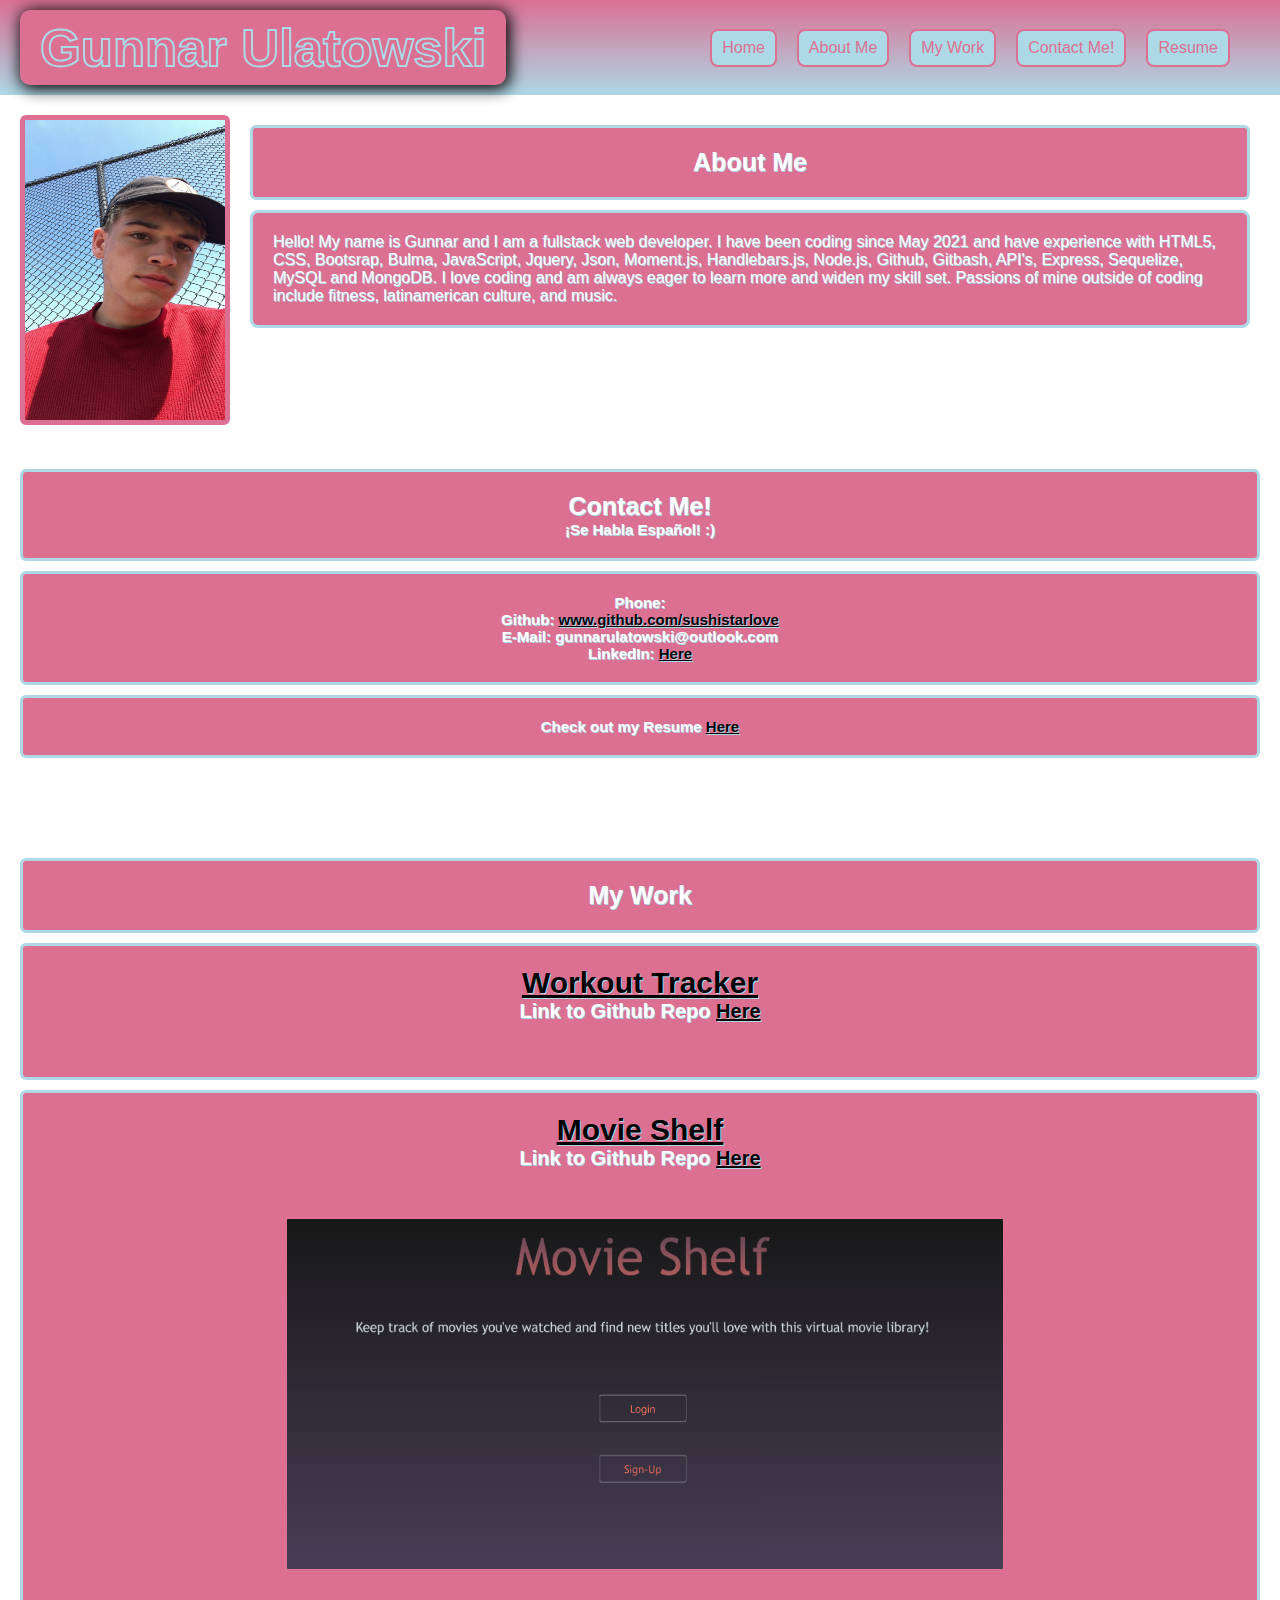
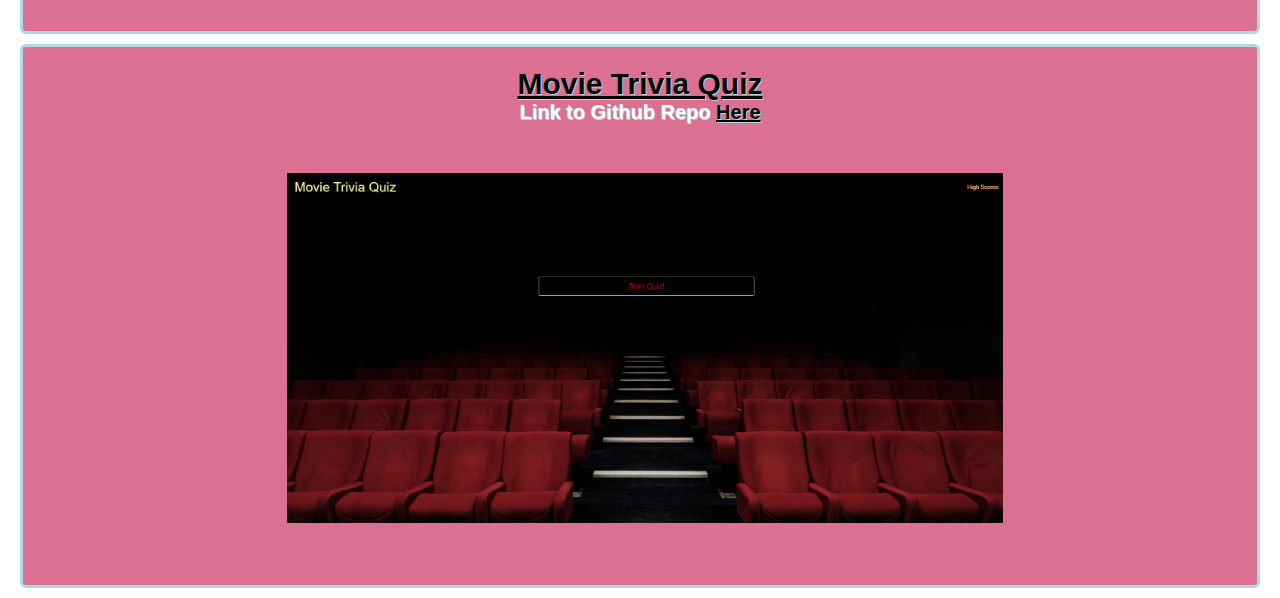
<file: index.html>
<!DOCTYPE html>
<html lang="en">
  <head>
    <meta charset="UTF-8" />
    <meta http-equiv="X-UA-Compatible" content="IE=edge" />
    <meta name="viewport" content="width=device-width, initial-scale=1.0" />
    <title>Document</title>
    <link
      rel="stylesheet"
      href="https://cdnjs.cloudflare.com/ajax/libs/font-awesome/5.15.3/css/all.min.css"
      integrity="sha512-iBBXm8fW90+nuLcSKlbmrPcLa0OT92xO1BIsZ+ywDWZCvqsWgccV3gFoRBv0z+8dLJgyAHIhR35VZc2oM/gI1w=="
      crossorigin="anonymous"
      referrerpolicy="no-referrer"
    />
    <link rel="stylesheet" href="./assets/style.css" />
  </head>
  <header class="jumbotron"></header>

  <body>
    <div class="header">
      <div class="brand">
        <div id="name">
          <h2>Gunnar Ulatowski</h2>
        </div>
      </div>
      <nav>
        <a class="nav-item" href="#">Home</a>
        <a class="nav-item" href="#">About Me</a>
        <a class="nav-item" href="#">My Work</a>
        <a class="nav-item" href="#">Contact Me!</a>
        <a class="nav-item" href="#">Resume</a>
        <a href="#"><i id="icon" class="fas fa-chevron-down"></i></a>
      </nav>
    </div>

    <div class="dropdown hide">
      <ul>
        <li><a href="#" class="dropdown-item"></a>Home</li>
        <li><a href="#" class="dropdown-item"></a>About Me</li>
        <li><a href="#" class="dropdown-item"></a>Work</li>
        <li><a href="#" class="dropdown-item"></a>Resume</li>
      </ul>
    </div>
    

    <div id="container1">
      <div id=picofme>
      <img src="./assets/images/pictureofme.jpg" alt="Picture Of Me" />
      </div>
      <div class="aboutme">
        <h3>About Me</h3>
        <p id="description">
          Hello! My name is Gunnar and I am a fullstack web developer. I have
          been coding since May 2021 and have experience with HTML5, CSS,
          Bootsrap, Bulma, JavaScript, Jquery, Json, Moment.js, Handlebars.js,
          Node.js, Github, Gitbash, API's, Express, Sequelize, MySQL and
          MongoDB. I love coding and am always eager to learn more and widen my
          skill set. Passions of mine outside of coding include fitness,
          latinamerican culture, and music.
        </p>
      </div>
    </div>

    <div id="container3">
      <h3>
        Contact Me!
        <br />
        <p id="sehabla">¡Se Habla Español! :)</p>
      </h3>
    </div>

    <div id="container3">
      <h3 id="sehabla">
        Phone:
        <br />
        Github:
        <a id="win" href="https://github.com/sushistarlove"
          >www.github.com/sushistarlove</a
        >
        <br />
        E-Mail: gunnarulatowski@outlook.com
        <br />
        LinkedIn:
        <a id="win" href="https://www.linkedin.com/in/gunnarulatowski/">Here</a>
      </h3>
    </div>

    <div id="container3">
      <h4 id="sehabla">
        Check out my Resume
        <a
          id="win"
          href="https://docs.google.com/document/d/1mRK-IFlKQLIDSbml_IyZtVu448IlgiBzAsmcGfcHa3E/edit?usp=sharing"
          >Here</a
        >
      </h4>
    </div>

    <div id="container3">
      <h3>My Work</h3>
    </div>

    <div id="container3">
      <h5>
        <a href="https://workout-tracker-88.herokuapp.com/?id=610803a05fc3a40015bcab0d"
          >Workout Tracker</a
        >
        <br />
        <div id="wow">
          Link to Github Repo
          <a
            id="win"
            href="https://github.com/sushistarlove/workout-tracker-88"
            >Here</a
          >
        </div>
        <br />
      </h5>
    </div>

    <div id="container3">
      <h5>
        <a href="https://yourmovieshelf.herokuapp.com/">Movie Shelf</a>
        <br />
        <div id="wow">
          Link to Github Repo
          <a id="win" href="https://github.com/sushistarlove/movie_shelf"
            >Here</a
          >
        </div>
        <br />
        <img src="./assets/images/movieshelf.jpg" id="pic2" alt="Screenshot Of Movie Shelf" />
      </h5>
    </div>

    <div id="container3">
      <h5>
        <a href="https://sushistarlove.github.io/movie-trivia-jbg/"
          >Movie Trivia Quiz</a
        >
        <br />
        <div id="wow">
          Link to Github Repo
          <a id="win" href="https://github.com/sushistarlove/movie-trivia-jbg"
            >Here</a
          >
        </div>
        <br />
        <img src="./assets/images/movietrivia.jpg" id="pic2" alt="Screenshot Of Movie Trivia Quiz" />
      </h5>
    </div>

    <script
      src="https://cdnjs.cloudflare.com/ajax/libs/jquery/3.6.0/jquery.min.js"
      integrity="sha512-894YE6QWD5I59HgZOGReFYm4dnWc1Qt5NtvYSaNcOP+u1T9qYdvdihz0PPSiiqn/+/3e7Jo4EaG7TubfWGUrMQ=="
      crossorigin="anonymous"
      referrerpolicy="no-referrer"
    ></script>
    <script src="./assets/script.js"></script>
  </body>
</html>
</file>
<file: assets/style.css>
* {
    margin: 0;
    padding: 0;
    font-family: -apple-system, BlinkMacSystemFont, "Segoe UI", Roboto, Oxygen,
      Ubuntu, Cantarell, "Open Sans", "Helvetica Neue", sans-serif;
  }
  
  a {
    color: lightblue;
    text-decoration: none;
  }
  
  #name {
    padding: 7px 20px;
    font-family: -apple-system, BlinkMacSystemFont, "Segoe UI", Roboto, Oxygen,
      Ubuntu, Cantarell, "Open Sans", "Helvetica Neue", sans-serif;
    color: palevioletred;
    -webkit-text-stroke: 2px lightblue;
    font-size: 35px;
    background-color: palevioletred;
    border-color: transparent;
    box-shadow: 2px 2px 16px 2px black;
    border-radius: 10px 10px 10px 10px;
  }
  
  .header {
    display: flex;
    justify-content: space-between;
    align-items: center;
    padding: 10px 20px;
    background-image: linear-gradient(palevioletred, lightblue);
  }
  
  .nav-item {
    color: palevioletred;
    background-color: lightblue;
    padding: 8px 10px;
    border: 2px solid palevioletred;
    border-radius: 8px;
    text-decoration: none;
  }
  
  nav {
    display: flex;
  }
  
  nav a {
    margin: 0px 10px;
  }
  
  .nav-item:hover {
    text-decoration: none;
    color: white;
    box-shadow: 2px 2px 16px 2px black;
    border: 2px solid white;
    border-radius: 8px;
  }
  
  .fas {
    display: none;
  }

  .mobile-show {
    display: none;
 }
  
  @media screen and (max-width: 730px) {
    .nav-item {
      display: none;
    }
  
    .fas {
      display: block !important;
    }

    img {
      display: none;
    }

  }

  @media screen and (min-width: 600px) {

    /* USE THESE CLASSES TO HIDE CONTENT ON MOBILE */
   .mobile-show {
      display: flex !important;
   }
  
  }
  
  .dropdown {
    text-align: center;
    margin-top: 20px;
    background-image: linear-gradient(palevioletred, lightblue);
  }
  
  .hide {
    display: none;
  }
  
  .dropdown ul li {
    margin: 20px;
    color: white;
  }
  
  .dropdown ul li:hover {
    text-decoration: underline;
  }
  
  .dropdown ul {
    list-style-type: none;
  }
  
  img {
    width: 200px;
    height: 300px;
    margin-left: 10px;
    margin-top: 10px;
  }

  #pic2 {
    width: 60%;
    height: 350px;
    margin-left: 10px;
    margin-top: 10px;
  }
  
  #container1 {
    font-family: -apple-system, BlinkMacSystemFont, "Segoe UI", Roboto, Oxygen,
      Ubuntu, Cantarell, "Open Sans", "Helvetica Neue", sans-serif;
    display: flex;
    color: palevioletred;
    margin: 10px;
  }
  
  .aboutme {
    padding: 10px;
  }
  
  h3 {
    font-size: 25px;
    color: white;
    text-shadow: 1px 1px lightblue;
    background-color: palevioletred;
    padding: 20px;
    margin: 10px;
    border: 3px solid lightblue;
    border-radius: 6px;
    text-align: center;
  }
  
  #description {
    color: white;
    text-shadow: 1px 1px lightblue;
    background-color: palevioletred;
    padding: 20px;
    margin: 10px;
    border: 3px solid lightblue;
    border-radius: 8px;
  }
  
  #sehabla {
    font-size: 15px;
  }
  
  
  
  #container2 {
    font-family: -apple-system, BlinkMacSystemFont, "Segoe UI", Roboto, Oxygen,
      Ubuntu, Cantarell, "Open Sans", "Helvetica Neue", sans-serif;
    display: flex;
    color: palevioletred;
    margin: 10px;
    list-style-type: none;
    text-decoration: none;
  }
  
  #container3 {
    font-family: -apple-system, BlinkMacSystemFont, "Segoe UI", Roboto, Oxygen,
      Ubuntu, Cantarell, "Open Sans", "Helvetica Neue", sans-serif;
    display: -moz-inline-grid;
    color: palevioletred;
    margin: 10px;
    
    list-style-type: none;
    text-decoration: none;
  }
  
  img {
    border: 5px solid palevioletred;
    border-radius: 6px;
    margin-bottom: 30px
  }
  
  
  h4 {
      font-size: 25px;
      color: white;
      text-shadow: 1px 1px lightblue;
      background-color: palevioletred;
      padding: 20px;
      margin: 10px;
      border: 3px solid lightblue;
      border-radius: 6px;
      text-align: center;
      margin-bottom: 100px
    }
  
    
  h5 {
      font-size: 30px;
      color: white;
      text-shadow: 1px 1px lightblue;
      background-color: palevioletred;
      padding: 20px;
      margin: 10px;
      border: 3px solid lightblue;
      border-radius: 6px;
      text-align: center;
    }
  
    a {
        text-decoration: underline;
        color: black;
    }
  
    a:hover {
        text-shadow: 1px 1px yellow;
    }

    @media only screen and (max-width: 600px) {
      body {
        background-color: palevioletred;
      }
      img {
        width: 100%;
      }
      h3 {
        border: 3px solid white;
      }
      h4 {
        border: 3px solid white;
      }
      h5 {
        border: 3px solid white;
      }
      #description {
        border: 3px solid white;
      }
    }

    #wow {
      font-size: 20px;
    }
</file>
